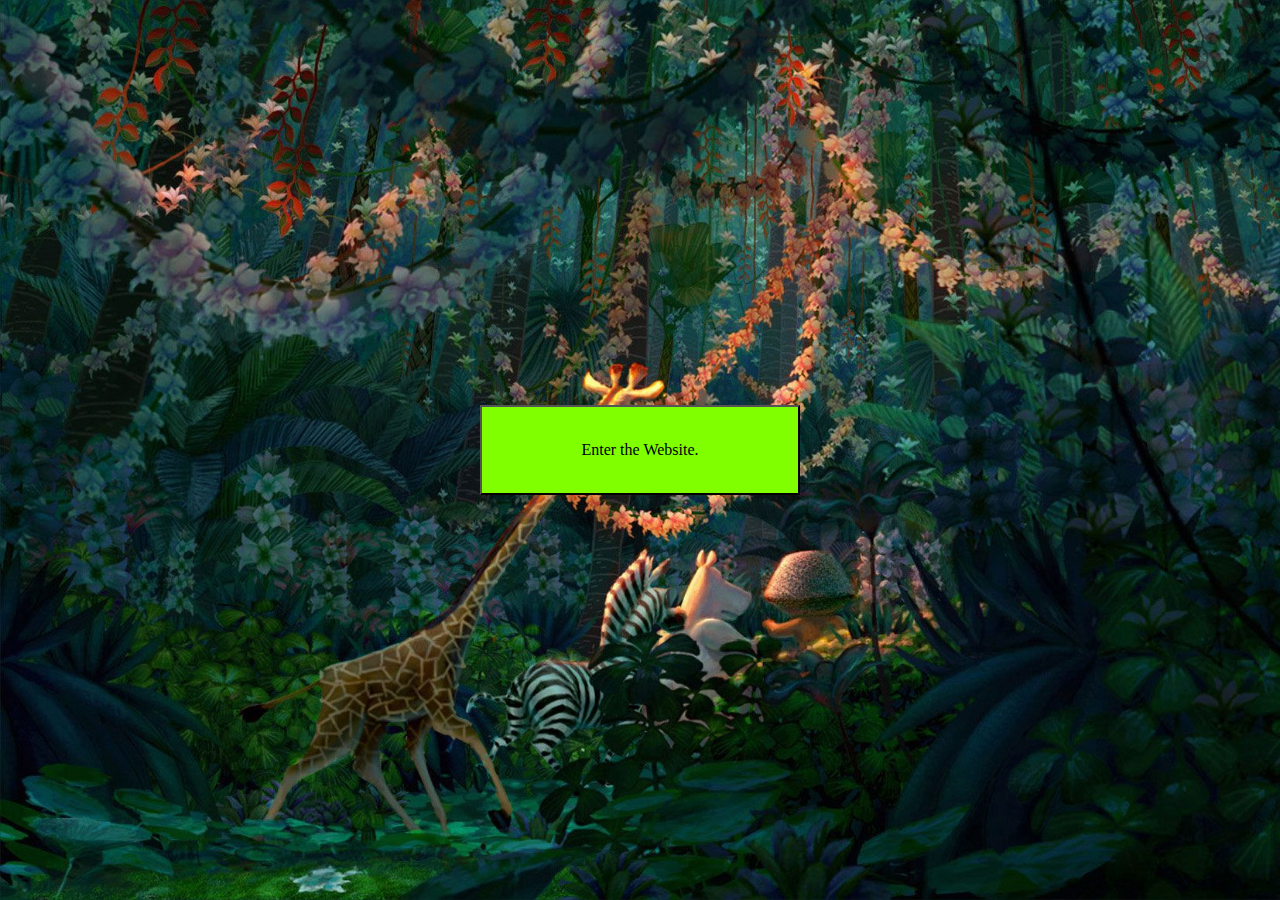
<file: index.html>
<!DOCTYPE html>

<head> 

    <meta name="viewport" content="width=device-width, initial-scale=1.0">
    <title>The Jai Site</title>
    <link rel="stylesheet" href="asscssmain.css">
    <link rel="icon" type="image/x-icon" href="Instagram_icon-icons.com_66804.ico">

</head>

<body class="start">

    <button class="button" onclick="window.location.href='enteredwebsite.html'">Enter the Website.</button> 

</body>
</file>
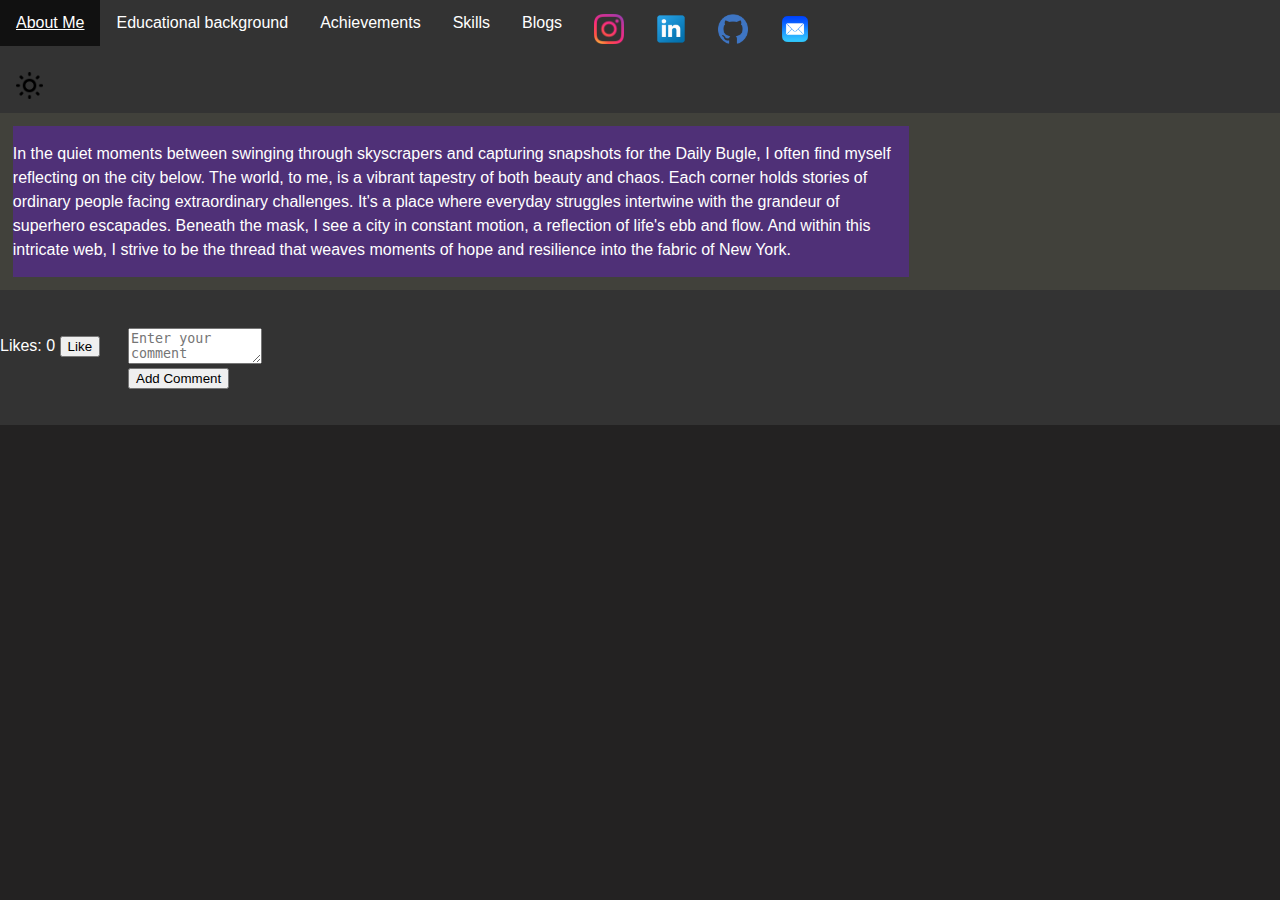
<file: blog1.html>
<!DOCTYPE html>

<head> 

    <meta name="viewport" content="width=device-width, initial-scale=1.0">
    <title>The Jai Site</title>
    <link id = "stylez" rel="stylesheet" href="darkmodeass.css">
    <link rel="icon" type="image/x-icon" href="Instagram_icon-icons.com_66804.ico">

</head>

<body>

    <ul class = "navul">
        
        <li class = "navli"><a class = "navlia" href="enteredwebsite.html">About Me</a></li>
        <li class = "navli"><a class = "navlia" href="edubackground.html">Educational background</a></li>
        <li class = "navli"><a class = "navlia" href="edubackground.html#Achievements">Achievements</a></li>
        <li class = "navli"><a class = "navlia" href="edubackground.html#Skills">Skills</a></li>
        <li class = "navli"><a class = "navlia" href="edubackground.html#Blogs">Blogs</a></li>
        <li class="navli"><a href="https://www.instagram.com/1_g_j_1/"><img src="Instagram_icon-icons.com_66804.ico" alt="Instagram Handle" class="navlia" style="width: 30px; height: 30px;"></a></li>
        <li class="navli"><a href="https://www.linkedin.com/in/jai-aakash-gopalakrishnan-00bbbb23a/"><img src="linkedin.png" alt="Linkedin" class="navlia" style="width: 30px; height: 30px;"></a></li>
        <li class="navli"><a href="https://github.com/GJTKOCS"><img src="github.png" alt="GitHub" class="navlia" style="width: 30px; height: 30px;"></a></li>
        <li class="navli"><a href="mailto:jaiaakash.g@students.iiit.ac.in"><img src="email.png" alt="Email" class="navlia" style="width: 30px; height: 30px;"></a></li>
        <li class = "navli"><img id = "modeimage" src="brightness.png" alt="Button Image"  onclick="toggleMode()" class="navlia" style = "width: 5%; height: 5%;"></li>       
        <script src = "assscriptmain.js"></script>


    </ul>

    <div class="flexcontainer">

        <div>

            <p>
                In the quiet moments between swinging through skyscrapers and capturing snapshots for the Daily Bugle, I often find myself reflecting on the city below. The world, to me, is a vibrant tapestry of both beauty and chaos. Each corner holds stories of ordinary people facing extraordinary challenges. It's a place where everyday struggles intertwine with the grandeur of superhero escapades. Beneath the mask, I see a city in constant motion, a reflection of life's ebb and flow. And within this intricate web, I strive to be the thread that weaves moments of hope and resilience into the fabric of New York.
            </p>

        </div>
    
    </div>

    <ul class="navul">

        <li class="navli" style="width: 10%;">
            <div class="likes-section">
                <br><br>Likes: <span id="blog1LikesCount">0</span> <button onclick="increaseLikes('blog1')">Like</button>
            </div>
        </li>
        <li class="navli" style="width: 10%;">
            <div class="comments-section">
                <br>
                <textarea id="blog1CommentInput" placeholder="Enter your comment"></textarea>
                <button onclick="addComment('blog1')">Add Comment</button>
                <br><br>
                <ul id="blog1CommentsList"></ul>
                <br>
            </div>
        </li>

    </ul>

    <script src="assscriptmain.js"></script>
    
</body>
</file>
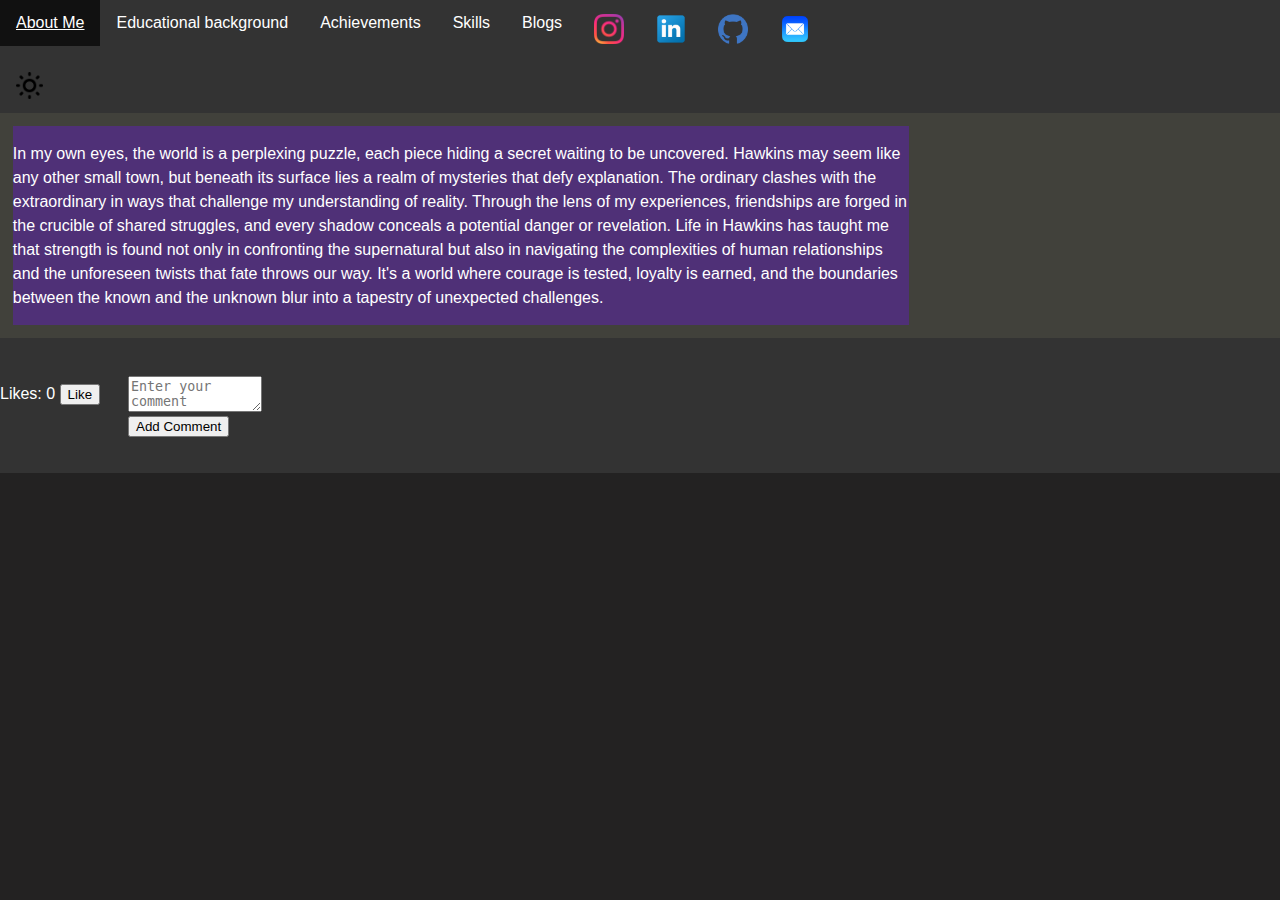
<file: blog2.html>
<!DOCTYPE html>

<head> 

    <meta name="viewport" content="width=device-width, initial-scale=1.0">
    <title>The Jai Site</title>
    <link id = "stylez" rel="stylesheet" href="darkmodeass.css">
    <link rel="icon" type="image/x-icon" href="Instagram_icon-icons.com_66804.ico">

</head>

<body>

    <ul class = "navul">

        <li class = "navli"><a class = "navlia" href="enteredwebsite.html">About Me</a></li>
        <li class = "navli"><a class = "navlia" href="edubackground.html">Educational background</a></li>
        <li class = "navli"><a class = "navlia" href="edubackground.html#Achievements">Achievements</a></li>
        <li class = "navli"><a class = "navlia" href="edubackground.html#Skills">Skills</a></li>
        <li class = "navli"><a class = "navlia" href="edubackground.html#Blogs">Blogs</a></li>
        <li class="navli"><a href="https://www.instagram.com/1_g_j_1/"><img src="Instagram_icon-icons.com_66804.ico" alt="Instagram Handle" class="navlia" style="width: 30px; height: 30px;"></a></li>
        <li class="navli"><a href="https://www.linkedin.com/in/jai-aakash-gopalakrishnan-00bbbb23a/"><img src="linkedin.png" alt="Linkedin" class="navlia" style="width: 30px; height: 30px;"></a></li>
        <li class="navli"><a href="https://github.com/GJTKOCS"><img src="github.png" alt="GitHub" class="navlia" style="width: 30px; height: 30px;"></a></li>
        <li class="navli"><a href="mailto:jaiaakash.g@students.iiit.ac.in"><img src="email.png" alt="Email" class="navlia" style="width: 30px; height: 30px;"></a></li>
        <li class = "navli"><img id = "modeimage" src="brightness.png" alt="Button Image"  onclick="toggleMode()" class="navlia" style = "width: 5%; height: 5%;"></li>       
        <script src = "assscriptmain.js"></script>


    </ul>

    <div class="flexcontainer">

        <div>

            <p>
                In my own eyes, the world is a perplexing puzzle, each piece hiding a secret waiting to be uncovered. Hawkins may seem like any other small town, but beneath its surface lies a realm of mysteries that defy explanation. The ordinary clashes with the extraordinary in ways that challenge my understanding of reality. Through the lens of my experiences, friendships are forged in the crucible of shared struggles, and every shadow conceals a potential danger or revelation. Life in Hawkins has taught me that strength is found not only in confronting the supernatural but also in navigating the complexities of human relationships and the unforeseen twists that fate throws our way. It's a world where courage is tested, loyalty is earned, and the boundaries between the known and the unknown blur into a tapestry of unexpected challenges.
            </p>

        </div>
    
    </div>

    <ul class="navul">

        <li class="navli" style="width: 10%;">
            <div class="likes-section">
                <br><br>Likes: <span id="blog2LikesCount">0</span> <button onclick="increaseLikes('blog2')">Like</button>
            </div>
        </li>
        <li class="navli" style="width: 10%;">
            <div class="comments-section">
                <br>
                <textarea id="blog2CommentInput" placeholder="Enter your comment"></textarea>
                <button onclick="addComment('blog2')">Add Comment</button>
                <br><br>
                <ul id="blog2CommentsList"></ul>
                <br>
            </div>
        </li>

    </ul>

    <script src="assscriptmain.js"></script>

</body>
</file>
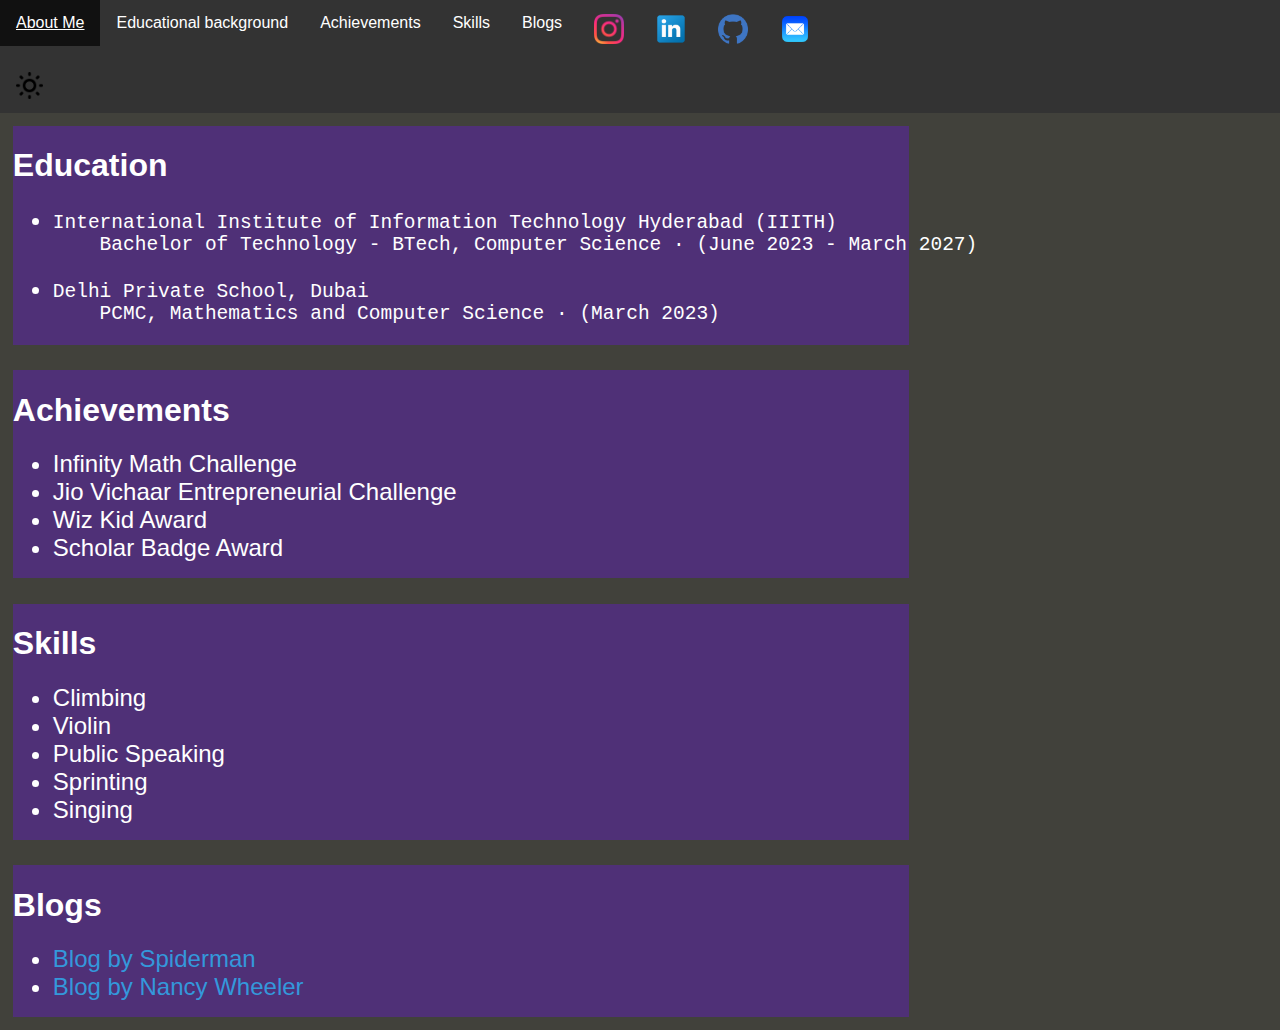
<file: edubackground.html>
<!DOCTYPE html>

<head> 

    <meta name="viewport" content="width=device-width, initial-scale=1.0">
    <title>The Jai Site</title>
    <link id = "stylez" rel="stylesheet" href="darkmodeass.css">
    <link rel="icon" type="image/x-icon" href="Instagram_icon-icons.com_66804.ico">

</head>

<body>

    <ul class = "navul">

        <li class = "navli"><a class = "navlia" href="enteredwebsite.html">About Me</a></li>
        <li class = "navli"><a class = "navlia" href="edubackground.html">Educational background</a></li>
        <li class = "navli"><a class = "navlia" href="edubackground.html#Achievements">Achievements</a></li>
        <li class = "navli"><a class = "navlia" href="edubackground.html#Skills">Skills</a></li>
        <li class = "navli"><a class = "navlia" href="edubackground.html#Blogs">Blogs</a></li>
        <li class="navli"><a href="https://www.instagram.com/1_g_j_1/"><img src="Instagram_icon-icons.com_66804.ico" alt="Instagram Handle" class="navlia" style="width: 30px; height: 30px;"></a></li>
        <li class="navli"><a href="https://www.linkedin.com/in/jai-aakash-gopalakrishnan-00bbbb23a/"><img src="linkedin.png" alt="Linkedin" class="navlia" style="width: 30px; height: 30px;"></a></li>
        <li class="navli"><a href="https://github.com/GJTKOCS"><img src="github.png" alt="GitHub" class="navlia" style="width: 30px; height: 30px;"></a></li>
        <li class="navli"><a href="mailto:jaiaakash.g@students.iiit.ac.in"><img src="email.png" alt="Email" class="navlia" style="width: 30px; height: 30px;"></a></li>
        <li class = "navli"><img id = "modeimage" src="brightness.png" alt="Button Image"  onclick="toggleMode()" class="navlia" style = "width: 5%; height: 5%;"></li>       
        <script src = "assscriptmain.js"></script>

    </ul>

    <div class="flexcontainer">

        <div>

            <h1>Education</h1>
            <ul>

                <li class="text"><pre>International Institute of Information Technology Hyderabad (IIITH)
    Bachelor of Technology - BTech, Computer Science · (June 2023 - March 2027)</pre>
                </li>
                <li class="text"><pre>Delhi Private School, Dubai
    PCMC, Mathematics and Computer Science · (March 2023)</pre>
                </li>

            </ul>

        </div>

        <div id = "Achievements">

            <h1>Achievements</h1>
            <ul>

                <li class="text">Infinity Math Challenge</li>
                <li class="text">Jio Vichaar Entrepreneurial Challenge</li>
                <li class="text">Wiz Kid Award</li>
                <li class="text">Scholar Badge Award</li>

            </ul>

        </div>

        <div id = "Skills">

            <h1>Skills</h1>
            <ul>

                <li class="text">Climbing</li>
                <li class="text">Violin</li>
                <li class="text">Public Speaking</li>
                <li class="text">Sprinting</li>
                <li class="text">Singing</li>

            </ul>

        </div>
        <div id = "Blogs">

            <h1>Blogs</h1>
            <ul>

                <li class="text"><a href="blog1.html" target="_blank">Blog by Spiderman</a></li>
                <li class="text"><a href="blog2.html" target="_blank">Blog by Nancy Wheeler</a></li>

            </ul>

        </div>

    </div>

</body>
</file>
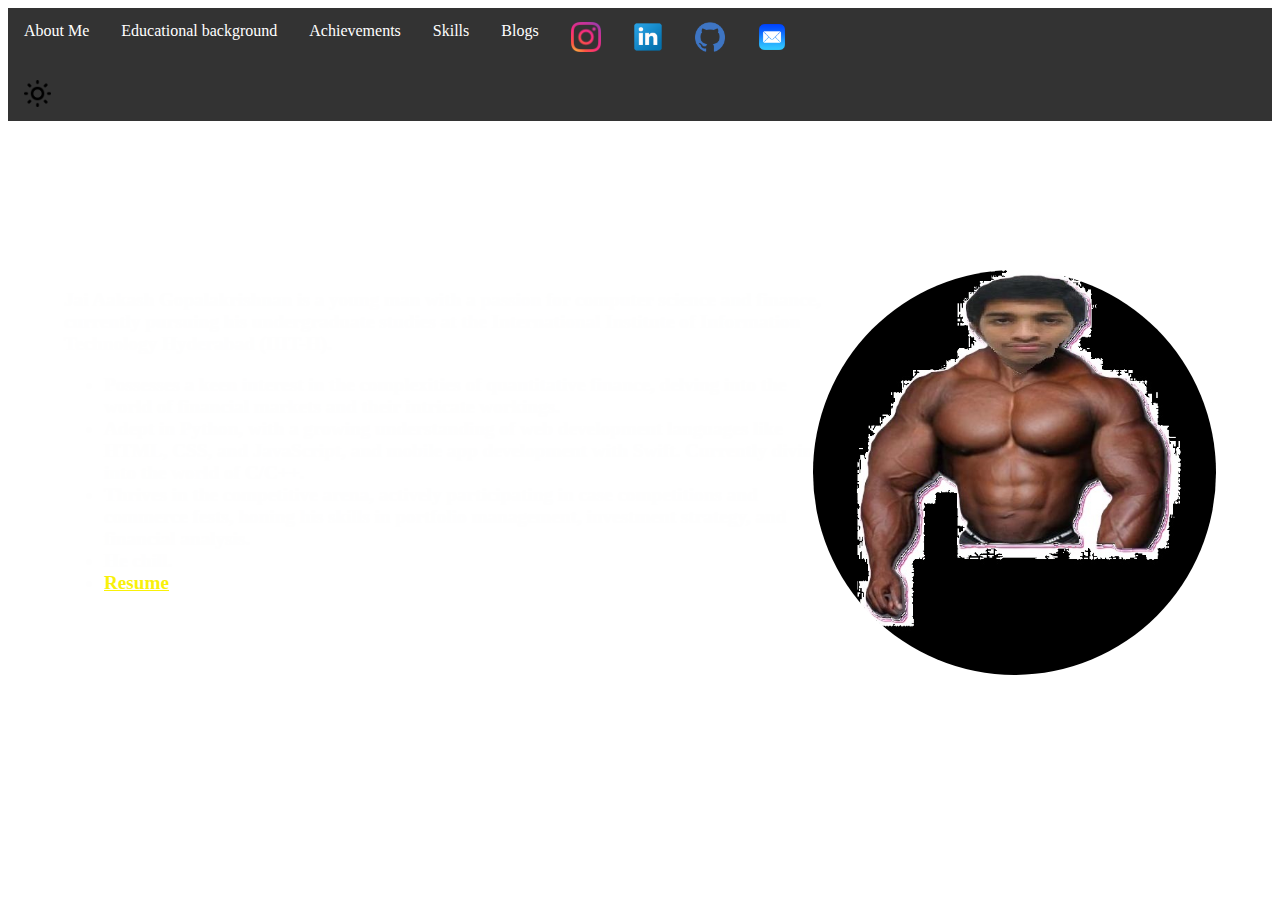
<file: enteredwebsite.html>
<!DOCTYPE html>

<head> 

    <meta name="viewport" content="width=device-width, initial-scale=1.0">
    <title>The Jai Site</title>
    <link rel="stylesheet" href="asscssmain.css">
    <!-- <link id = "stylez" rel="stylesheet" href="darkmodeass.css"> -->
    <link rel="icon" type="image/x-icon" href="Instagram_icon-icons.com_66804.ico">

</head>

<body class="abttostart" id = "inga">

    <ul class = "navul">

        <li class = "navli"><a class = "navlia" href="enteredwebsite.html">About Me</a></li>
        <li class = "navli"><a class = "navlia" href="edubackground.html">Educational background</a></li>
        <li class = "navli"><a class = "navlia" href="edubackground.html#Achievements">Achievements</a></li>
        <li class = "navli"><a class = "navlia" href="edubackground.html#Skills">Skills</a></li>
        <li class = "navli"><a class = "navlia" href="edubackground.html#Blogs">Blogs</a></li>
        <li class="navli"><a href="https://www.instagram.com/1_g_j_1/"><img src="Instagram_icon-icons.com_66804.ico" alt="Instagram Handle" class="navlia" style="width: 30px; height: 30px;"></a></li>
        <li class="navli"><a href="https://www.linkedin.com/in/jai-aakash-gopalakrishnan-00bbbb23a/"><img src="linkedin.png" alt="Linkedin" class="navlia" style="width: 30px; height: 30px;"></a></li>
        <li class="navli"><a href="https://github.com/GJTKOCS"><img src="github.png" alt="GitHub" class="navlia" style="width: 30px; height: 30px;"></a></li>
        <li class="navli"><a href="mailto:jaiaakash.g@students.iiit.ac.in"><img src="email.png" alt="Email" class="navlia" style="width: 30px; height: 30px;"></a></li>
        <li class = "navli"><img id = "modeimage" src="brightness.png" alt="Button Image"  onclick="toggleMode()" class="navlia" style = "width: 5%; height: 5%;"></li>       
        <script src = "assscriptmain.js"></script>
    </ul>

    <div id ="abtyourself">
        
        <p>Jai Aakash Gopalakrishnan is a young man with a passion for computer science and finance, currently pursuing his undergraduate studies at the International Institute of Information Technology Hyderabad (IIIT-H).</p>
        <ul>
            
            <li>Possesses a keen interest in the complexities of quantitative finance, delving into the world of financial markets and their intricate workings.</li>
            <li>Adept in Python, with a growing understanding of web development languages like HTML, CSS, and JavaScript, and mobile app development with Swift. Currently diving into the world of C/C++.</li>
            <li>Thrives in the competitive arena, actively participating in case competitions and commerce fests, honing his skills in portfolio management, investment strategy, and financial analysis.</li>
            <li>He chill.</li>
            <li><a href="Profile.pdf" target="_blank" style="color: rgb(249, 241, 9);">Resume</a></li>

        </ul>
        
    </div>
    <img src="jaimuscle.ico" alt="muscle" id = "jai">


</body>
</file>
<file: asscssmain.css>
.start {


    background-image: url("madagascar.jpg");
    background-repeat: no-repeat;
    background-size: cover;
    background-attachment: fixed;

}

.button{

    background-color: chartreuse;
    align-self: center;
    font-family: Georgia, 'Times New Roman', Times, serif;
    font-size: medium;
    width: 25%;
    height: 10%;
    position: absolute;
    top: 50%;
    left: 50%;
    transform: translate(-50%, -50%);
    cursor: pointer;

}

@keyframes bgchange {
    0%, 100% {
        background-image: url("trip1.jpg");
        background-repeat: no-repeat;
        background-size: cover;
        background-attachment: fixed;
    }
    25% {
        background-image: url("trip2.jpg");
        background-repeat: no-repeat;
        background-size: cover;
        background-attachment: fixed;
    }
    50% {
        background-image: url("trip3.jpg");
        background-repeat: no-repeat;
        background-size: cover;
        background-attachment: fixed;
    }
    75% {
        background-image: url("trip4.jpg");
        background-repeat: no-repeat;
        background-size: cover;
        background-attachment: fixed;
    }

}

.abttostart {

    animation-name: bgchange;
    animation-duration: 5s;
    animation-iteration-count: infinite;
    animation-timing-function: ease-in-out;
    justify-content: center;
    align-items: center;
    display: flex;

}

#jai{

    position: absolute;
    top: 30%;
    right: 5%;
    border-radius: 50%;
    height: 45%;
    transition: transform 0.5s ease-in-out;

}
#jai:hover {

    
    transform: rotate(360deg);

}
#abtyourself {
 
    font-family: verdana; 
    color: rgb(254, 254, 254);
    font-size: larger;
    font-weight: bolder;
    position: absolute;
    top: 30%;
    margin-left: -30%;
    text-align: left;
    width: 60%;

}
.navul {

    list-style-type: none;
    margin: 0;
    padding: 0;
    overflow: hidden;
    background-color: #333;

}
  
.navli {

    float: left;

}

.navlia {

    display: block;
    color: white;
    text-align: center;
    padding: 14px 16px;
    text-decoration: none;

}

.navlia:hover {

    background-color: #111;

}


@media only screen and (max-width: 768px) {

    .start {
        background-image: url("madagascar.jpg");
        background-repeat: no-repeat;
        background-size: cover;
        background-attachment: fixed;
    }
    
    .button {
        background-color: chartreuse;
        font-family: Georgia, 'Times New Roman', Times, serif;
        font-size: 16px; 
        width: 80%; 
        height: 50px; 
        position: absolute;
        top: 50%;
        left: 50%;
        transform: translate(-50%, -50%);
        cursor: pointer;
    }
    
    @keyframes bgchange {
        0%, 100% {
            background-image: url("trip1.jpg");
            background-repeat: no-repeat;
            background-size: cover;
            background-attachment: fixed;
        }
        25% {
            background-image: url("trip2.jpg");
            background-repeat: no-repeat;
            background-size: cover;
            background-attachment: fixed;
        }
        50% {
            background-image: url("trip3.jpg");
            background-repeat: no-repeat;
            background-size: cover;
            background-attachment: fixed;
        }
        75% {
            background-image: url("trip4.jpg");
            background-repeat: no-repeat;
            background-size: cover;
            background-attachment: fixed;
        }
    }
    
    .abttostart {
        animation-name: bgchange;
        animation-duration: 5s;
        animation-iteration-count: infinite;
        animation-timing-function: ease-in-out;
        justify-content: center;
        align-items: center;
        display: flex;
    }
    
    #jai {
        position: absolute;
        top: 30%;
        right: 5%;
        border-radius: 30%;
        height: 20%;
        transition: transform 0.5s ease-in-out;
    }
    #jai img{
        background-color: transparent;
    }
    #jai:hover {
        transform: rotate(360deg);
    }
    
    #abtyourself {
        font-family: verdana; 
        color: rgb(254, 254, 254);
        font-size: 14px; 
        font-weight: bold; 
        position: absolute;
        top: 20%; 
        margin-left: -40%; 
        text-align: center; 
        width: 80%;
    }
    
    .navul {
        list-style-type: none;
        margin: 0;
        padding: 0;
        overflow: hidden;
        background-color: #333;
    }
      
    .navli {
        float: left;
    }
    
    .navlia {
        display: block;
        color: white;
        text-align: center;
        padding: 10px 12px;
        text-decoration: none;
    }
    
    .navlia:hover {
        background-color: #111;
    }
    

}
</file>
<file: darkmodeass.css>
.navul {

    list-style-type: none;
    margin: 0;
    padding: 0;
    overflow: hidden;
    background-color: #333;

}
  
.navli {

    float: left;

}

.navlia {

    display: block;
    color: white;
    text-align: center;
    padding: 14px 16px;
    text-decoration: none;

}

.navlia:hover {

    background-color: #111;

}




body {

    background-color: #232222;
    color: #ffffff;
    font-family: 'Arial', sans-serif;
    margin: 0;
    padding: 0;

}

p {

    color: #ffffff;
    line-height: 1.5;
    margin-bottom: 15px;

}

h1 {

    color: #ffffff; 

}

a {

    color: #3498db;
    text-decoration: none;

}

a:hover {

    text-decoration: underline;

}


.container {

    max-width: 800px;
    margin: 0 auto;
    padding: 20px;

}

.button {

    background-color: #3498db;
    color: #ffffff;
    padding: 10px 20px;
    border: none;
    border-radius: 5px;
    cursor: pointer;

}

.button:hover {

    background-color: #2980b9;

}

.flexcontainer {

    display: flex;
    flex-direction: column;
    background-color: #41413b;

}

.flexcontainer > div{
    
    background-color: #4f3077;
    width: 70%;
    margin: 1%;
    text-align: left;

}

.text{

    font-family: 'Franklin Gothic Medium', 'Arial Narrow', Arial, sans-serif;
    font-size: 150%;

}
  
.likes-section,
.comments-section {
    margin-top: 10px;
}

textarea {
    width: 100%;
    margin-top: 10px;
}



@media only screen and (max-width: 768px){

    body {
        background-color: #ffffff;
        color: #333333;
        font-family: 'Arial', sans-serif;
        margin: 0;
        padding: 0;
    }

    .container {
        max-width: 100%; 
        padding: 20px;
        box-sizing: border-box; 
        margin: 0 auto;
    }

    .button {
        background-color: #3498db;
        color: #ffffff;
        padding: 10px 20px;
        border: none;
        border-radius: 5px;
        cursor: pointer;
    }

    .button:hover {
        background-color: #2980b9;
    }
    .flexcontainer {
        display: flex;
        flex-direction: column;
        background-color: #41413b;
    }

    .flexcontainer > div {
        background-color: #4f3077;
        width: 100%;
        margin: 10px 0;
        box-sizing: border-box; 
    }

    .text {
        font-family: 'Franklin Gothic Medium', 'Arial Narrow', Arial, sans-serif;
        font-size: 120%; 
        text-align: left;
    }

    .likes-section,
    .comments-section,
    textarea {
        width: 100%; 
        margin-top: 10px; 
    }


}
</file>
